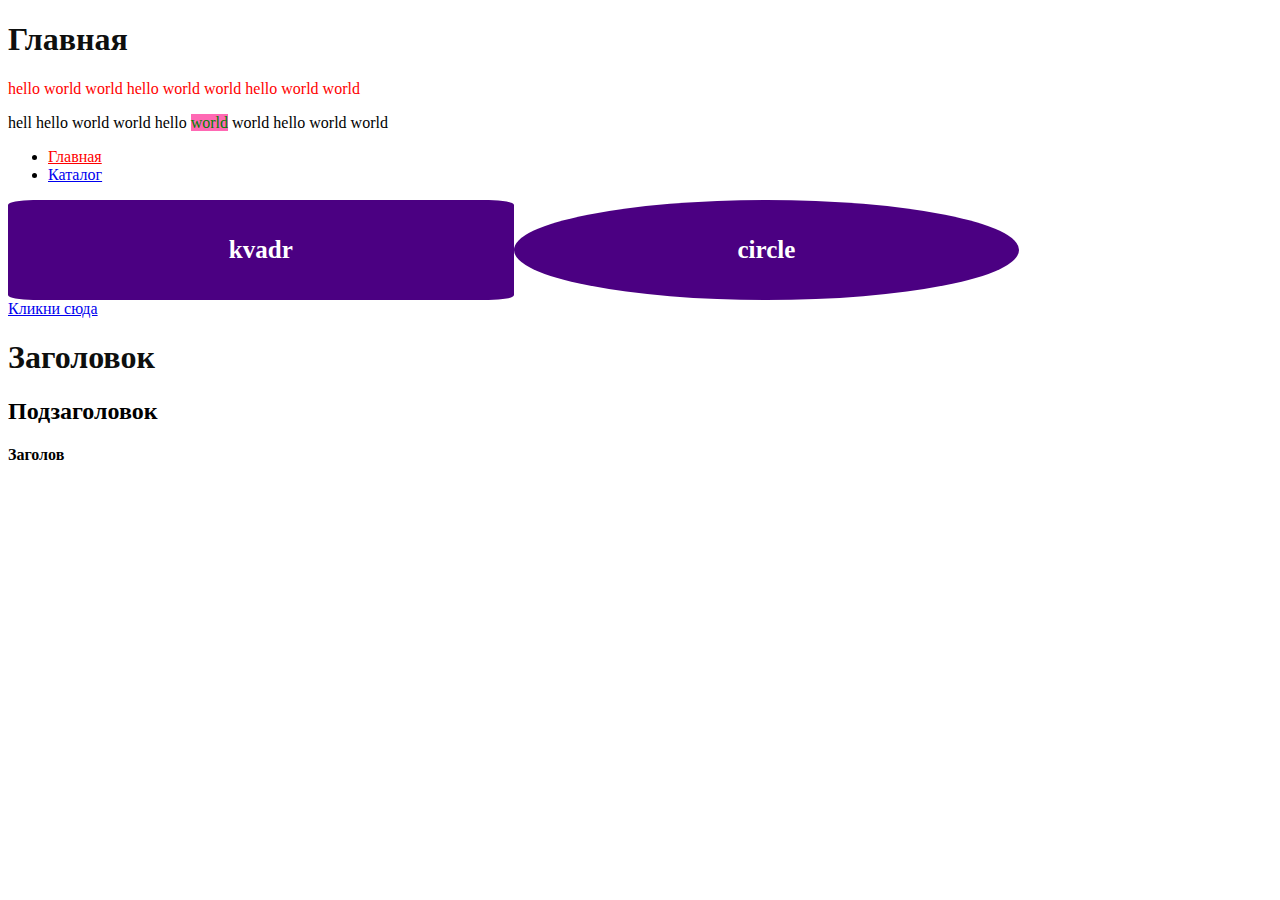
<file: index.html>
<!DOCTYPE html>
<html lang="ru">
<head>
    <meta charset="UTF-8">
    <meta name="viewport" content="width=device-width, initial-scale=1.0">
    <title>My site</title>
    <link rel="stylesheet" href="style.css">
</head>
<body>
    <h1>Главная</h1>
    <p class="first-p">hello world world hello world world hello world world</p>
    <p>hell hello world world hello <span class="my-id">world</span> world hello world world</p>

    <ul>
        <li class="active-link"><a href="#">Главная</a></li>
        <li><a href="catalog.html">Каталог</a></li>
    </ul>
    
    <div class="wr">
        <div class="kvadr wr-block">kvadr</div> 
        <div class="circle wr-block">circle</div> 
    </div>

    <a href="./catalog.html">Кликни сюда</a>

    <h1>Заголовок</h1>
    <h2>Подзаголовок</h2>
    <h4>Заголов</h4>

    

</body>
</html>
</file>
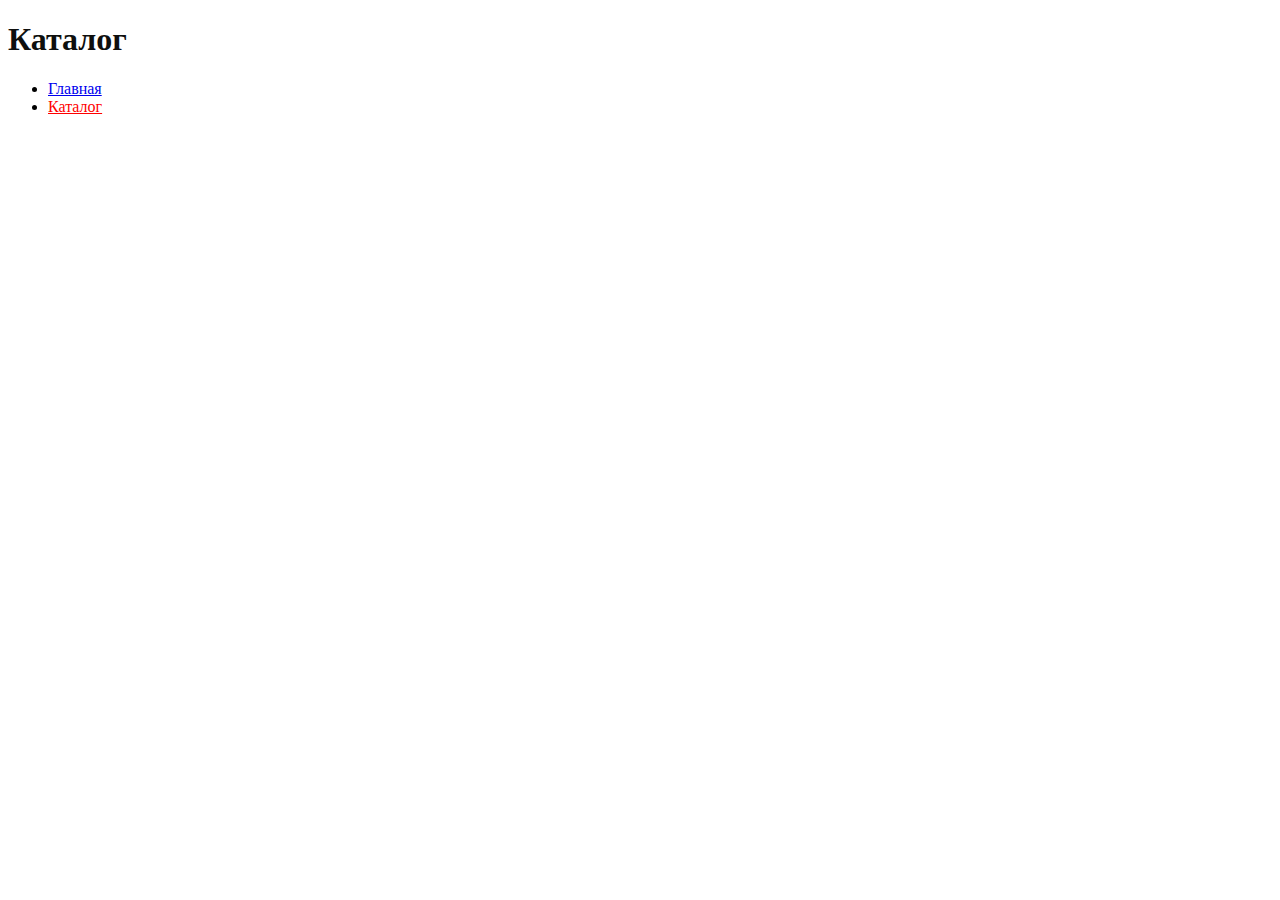
<file: catalog.html>
<!DOCTYPE html>
<html lang="ru">
<head>
    <meta charset="UTF-8">
    <meta name="viewport" content="width=device-width, initial-scale=1.0">
    <title>Каталог</title>
    <link rel="stylesheet" href="style.css">
</head>
<body>
    <h1>Каталог</h1>

    <ul>
        <li><a href="index.html">Главная</a></li>
        <li class="active-link"><a href="#">Каталог</a></li>
    </ul>
    
</body>
</html>
</file>
<file: style.css>
.first-p {color: red}
.my-id {
    color: green;
    background: hotpink;
}
.kvadr {
    border-radius: 5%;
}
.circle {
    border-radius: 50%;
}
.wr {
    display: flex;
}
.wr-block {
    height: 100px;
    width: 40%;
    background-color: indigo;
    color: white;
    font-weight: 900;
    font-size: 25px;
    display: flex;
    justify-content: center;
    align-items: center;
}
.active-link a {
    color: red;
}
h1 {
    color: rgb(14, 15, 14);
}
</file>
